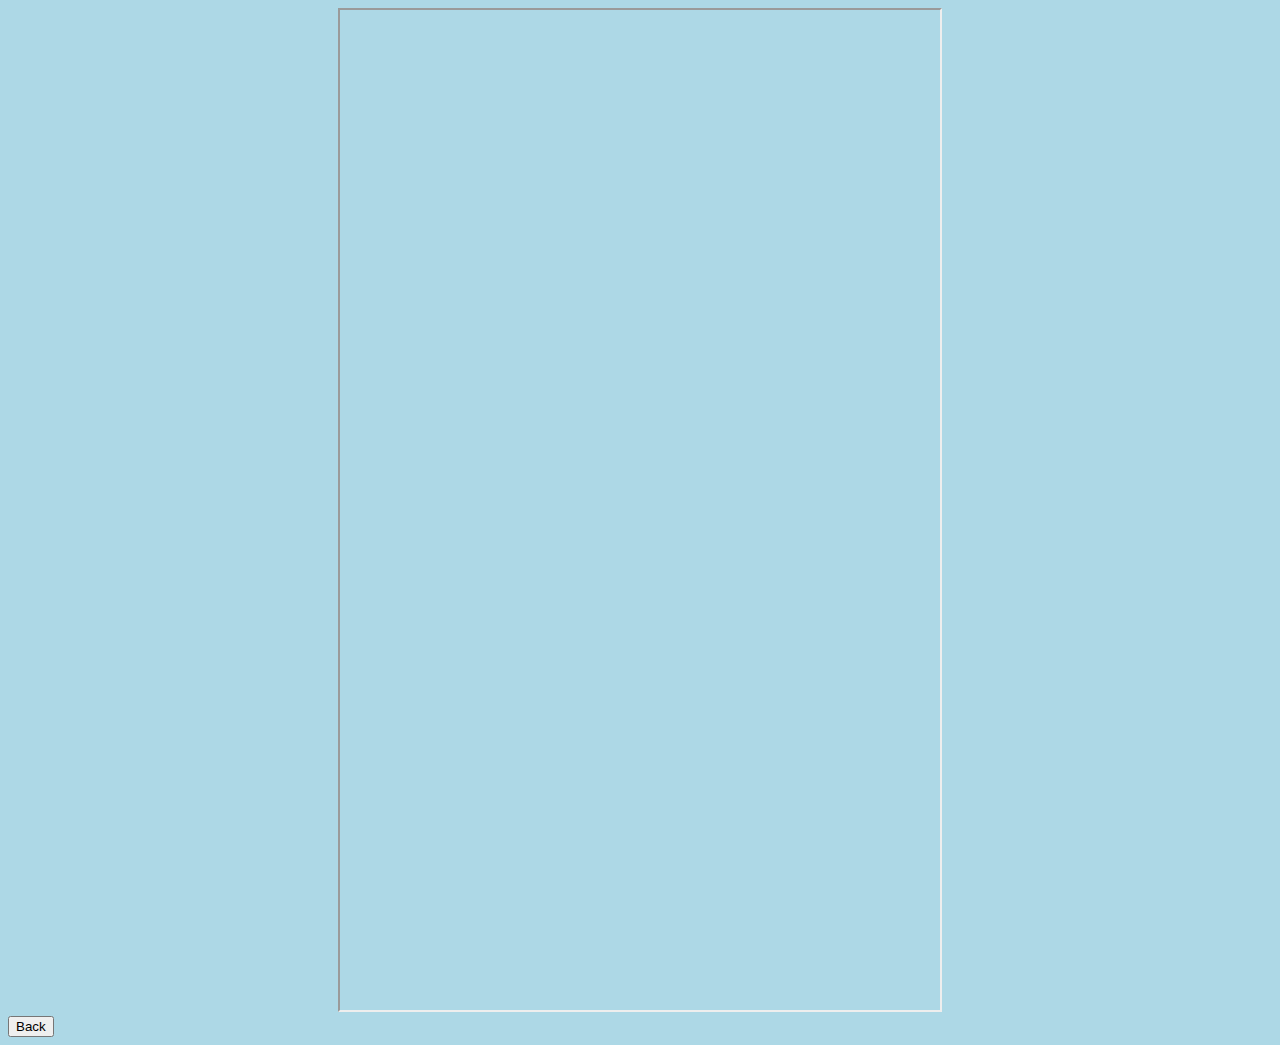
<file: blog.html>
<!DOCTYPE html>
<html>
    <style>
        .embed-container {
            text-align: center;
        }
    </style>
    <link href="style.css" rel="stylesheet" type="text/css" />
    <div class="embed-container">
        <iframe src="https://docs.google.com/document/d/e/2PACX-1vSPXXLQ4vk22WAPG6oY3QnM0OyIBrN9H-bKDzR-ESfK7kPDHwb8zh2weK2Vx3a6sDdjjDcdoMWheFa6/pub?embedded=true" width="600" height="1000"></iframe>
    </div>
    <li>
        <button role="button"><a href="AboutMe.html">Back</a></button>
    </li>
</html>
</file>
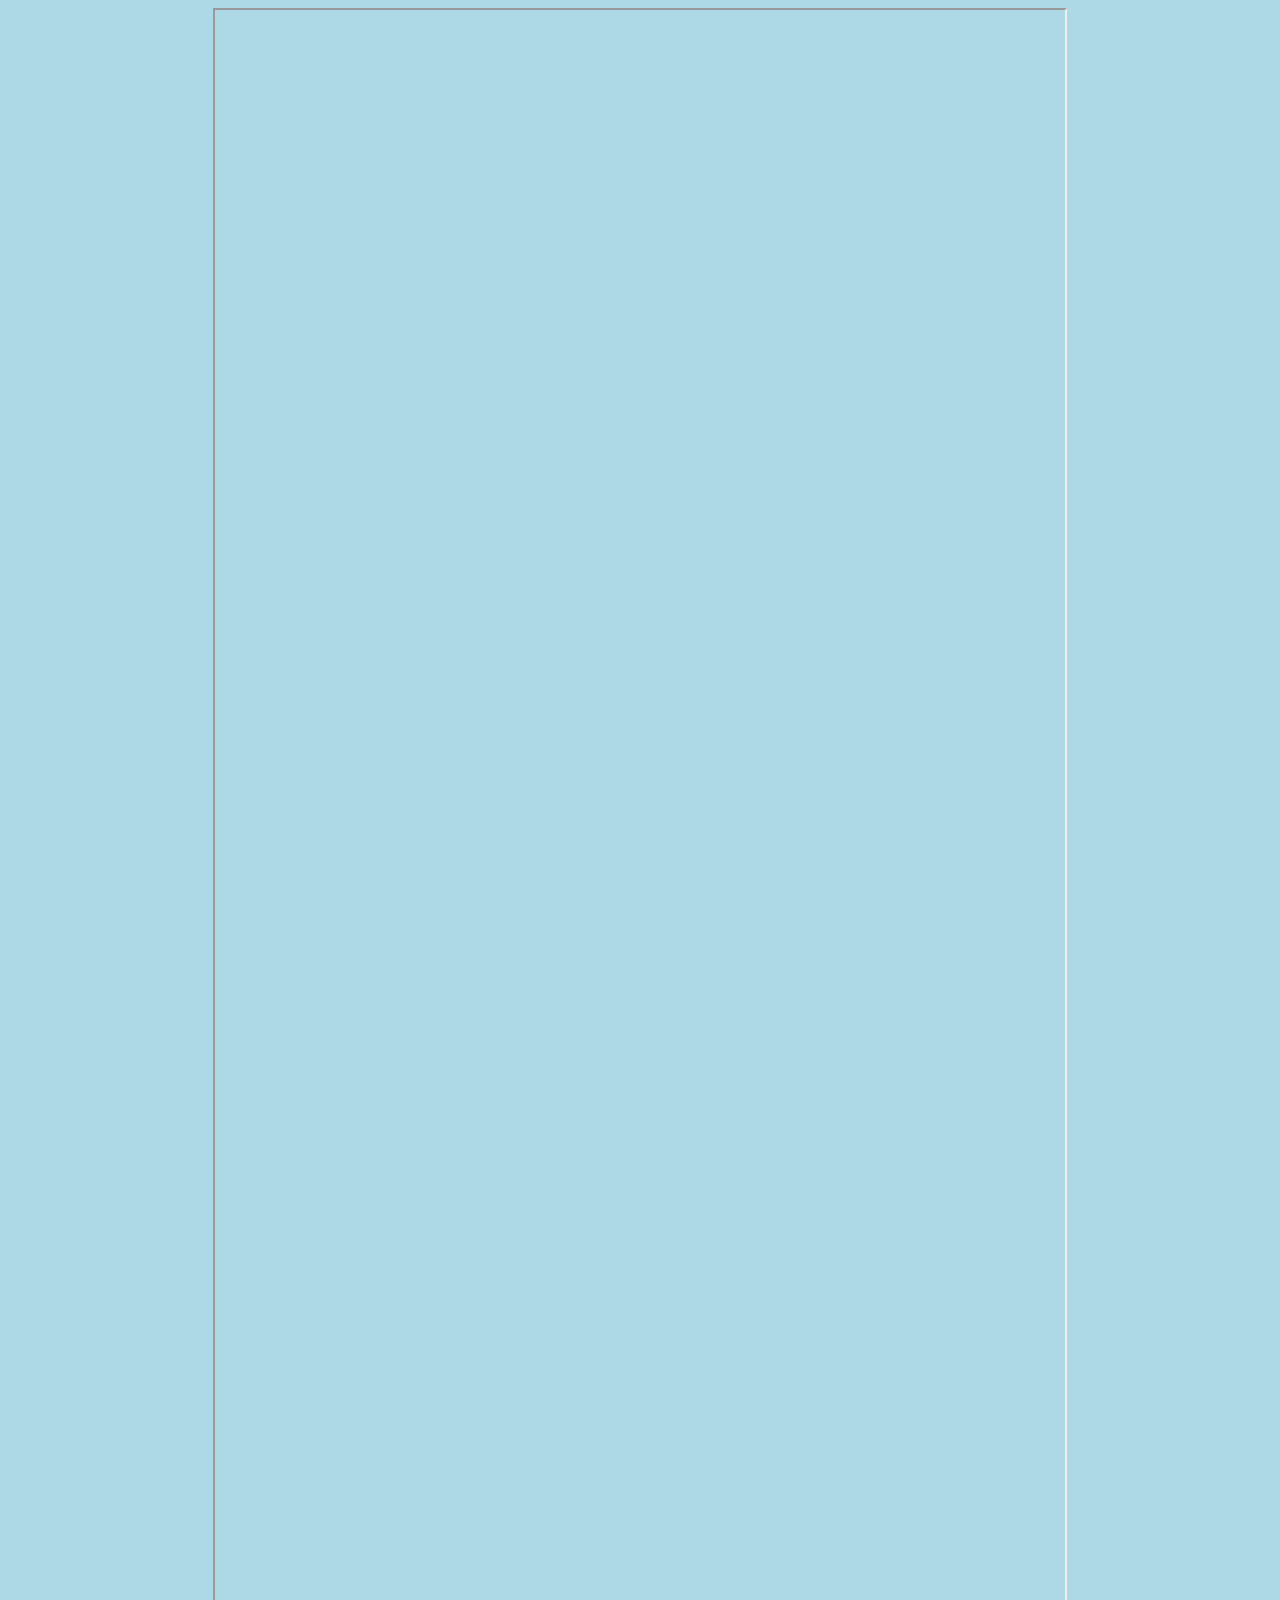
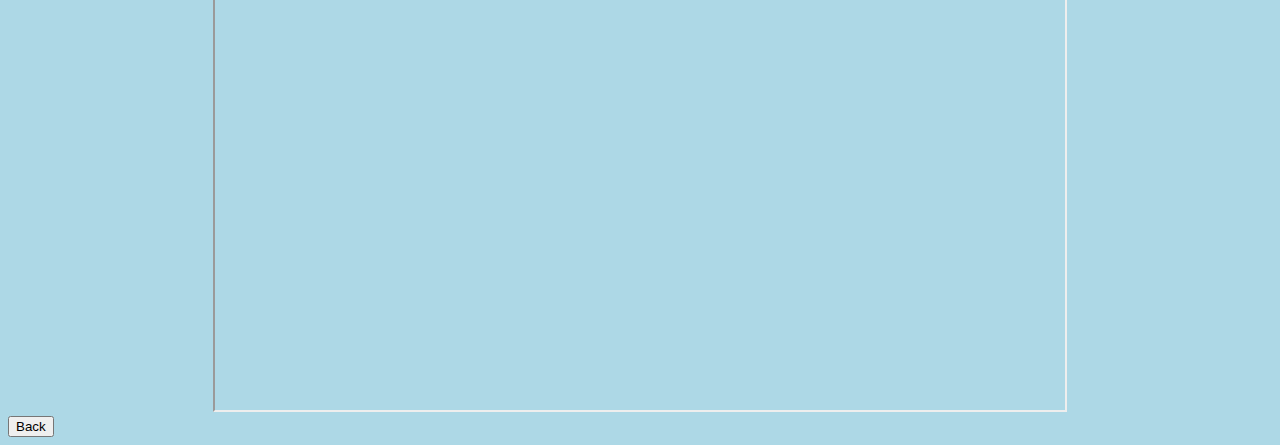
<file: MyResume.html>
<!DOCTYPE html>
<html>
    <style>
        .embed-container2 {
            text-align: center;
        }
    </style>
    <link href="style.css" rel="stylesheet" type="text/css" />
    <div class="embed-container">
        <iframe src="https://docs.google.com/document/d/e/2PACX-1vQCahdAfTdpbcENMJt1bL3jkLchs4UjFUbeTq93mqOs0ETTUwTWu-oLtBuVJ62-GKEAk3b_OpINFS4w/pub?embedded=true" width="850" height="2000"></iframe>
    </div>
    <li>
        <button role="button"><a href="AboutMe.html">Back</a></button>
    </li>
</html>
</file>
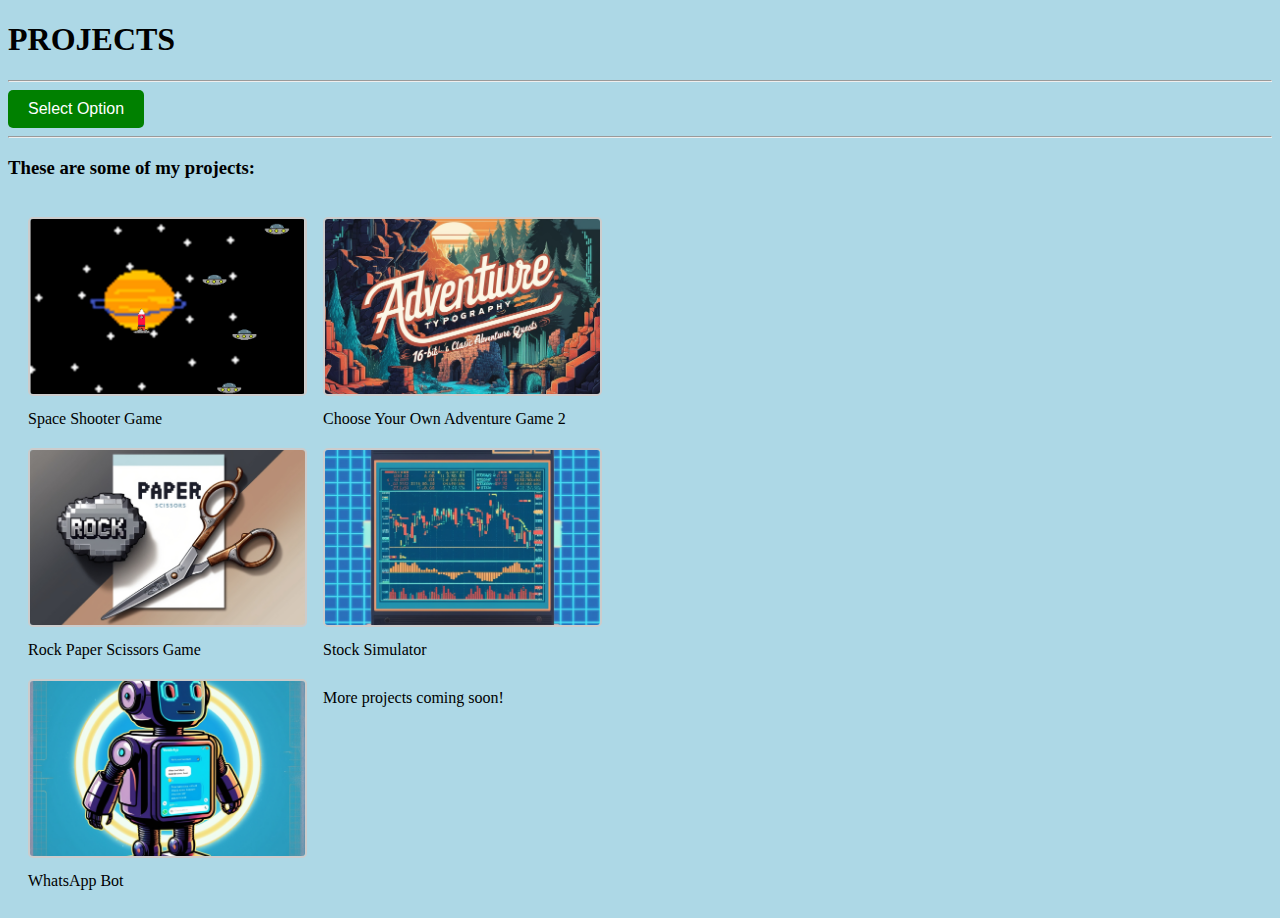
<file: Projects.html>
<!DOCTYPE html>
<html lang="en">
<head>
  <meta charset="utf-8">
  <meta name="viewport" content="width=device-width">
  <title>PROJECTS</title>
  <link href="style.css" rel="stylesheet" type="text/css" />
</head>
<body>
  <h1><strong>PROJECTS</strong></h1>
  <hr>
  <nav>
    <!-- Dropdown button -->
    <div class="Menu">
      <button class="dropdown-btn">Select Option</button>
      <ul class="dropdown-list">
        <li><a href="index.html">Main</a></li>
        <li><a href="AboutMe.html">About me</a></li>
        <li><a href="Projects.html">Projects</a></li>
        <li><a href="HowToContactMe.html">How to contact me?</a></li>
      </ul>
    </div>
  </nav>
  <hr>
  <script src="script.js"></script>
  <h3>These are some of my projects:</h3>
  <!-- Projects Container -->
  <div class="projects-container">
    <div class="project-item">
      <a href="https://github.com/goblin101/javascriptwebsitegame" target="_blank">
        <img alt="Space Shooter Game" src="images/Demo.PNG">
        <p>Space Shooter Game</p>
      </a>
    </div>

    <div class="project-item">
      <a href="https://github.com/goblin101/typed-based-choose-your-own-adventure-game-2" target="_blank">
        <img alt="Choose Your Own Adventure Game" src="images/CYOA2.jpg">
        <p>Choose Your Own Adventure Game 2</p>
      </a>
    </div>

    <div class="project-item">
      <a href="https://github.com/goblin101/rock-paper-scissors/tree/main" target="_blank">
        <img alt="Rock Paper Scissors Game" src="images/RPS.jpg">
        <p>Rock Paper Scissors Game</p>
      </a>
    </div>

    <div class="project-item">
      <a href="https://github.com/goblin101-co/stock-simulator" target="_blank">
        <img alt="Stock Simulator" src="images/StockSim.jpg">
        <p>Stock Simulator</p>
      </a>
    </div>

    <div class="project-item">
      <a href="https://github.com/goblin101/WABot" target="_blank">
        <img alt="WhatsApp Bot" src="images/WABot.jpg">
        <p>WhatsApp Bot</p>
      </a>
    </div>

    <div class="project-item">
      <p>More projects coming soon!</p>
    </div>
  </div>
</body>
</html>
</file>
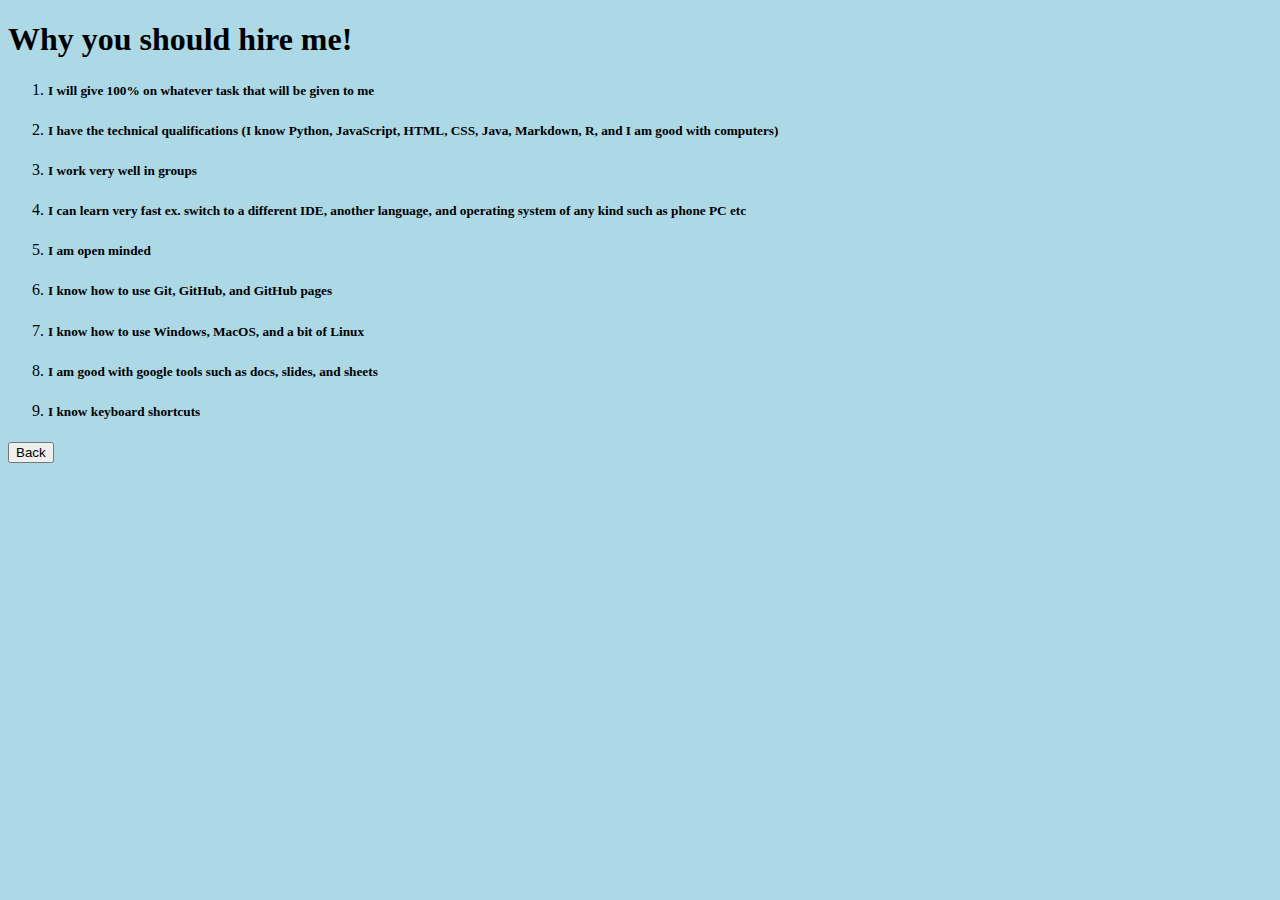
<file: WhyYouShouldHireMe.html>
<!DOCTYPE html>
<html>
  <head>
    <meta charset="utf-8">
    <meta name="viewport" content="width=device-width">
    <title>WHY YOU SHOULD HIRE ME?</title>
    <link href="style.css" rel="stylesheet" type="text/css" />
  </head>
  <h1>
    <strong>Why you should hire me!</strong>
  </h1>
<ol>
  <li>
    <h5>I will give 100% on whatever task that will be given to me</h5>
  </li>
  <li>
    <h5>I have the technical qualifications (I know Python, JavaScript, HTML, CSS, Java, Markdown, R, and I am good with computers)</h5>
  </li>
  <li>
    <h5>I work very well in groups</h5>
  </li>
  <li>
    <h5>I can learn very fast ex. switch to a different IDE, another language, and operating system of any kind such as phone PC etc<h5>
  </li>
  <li>
    <h5>I am open minded</h5>
  </li>
  <li>
    <h5>I know how to use Git, GitHub, and GitHub pages</h5>
  </li>
  <li>
    <h5>I know how to use Windows, MacOS, and a bit of Linux</h5>
  </li>
  <li>
    <h5>I am good with google tools such as docs, slides, and  sheets</h5>
  </li>
  <li>
    <h5>I know keyboard shortcuts</h5>
  </li>
</ol>
<li>
  <button role="button"><a href="AboutMe.html">Back</a></button>
</li>
</html>
</file>
<file: style.css>
html {
  background-color: lightblue
}
.embed-container {
  text-align: center;
}
.embed-container2 {
  text-align: center;
}
/* Add this to your style.css file */

/* Style for images with hover effect */
img {
  width: 275px; /* Fixed width */
  height: auto; /* Adjust height proportionally */
  transition: transform 0.3s ease, filter 0.3s ease; /* Smooth hover transition */
}

img:hover {
  transform: scale(1.1); /* Slightly zoom in */
  filter: brightness(1.2); /* Increase brightness */
}

/* Optional: Style for links */
a {
  text-decoration: none; /* Remove underline */
  color: black; /* Inherit text color */
}

a:hover {
  opacity: 0.8; /* Slight dimming on hover */
}

/* Style for the project titles */
p {
  font-size: 14px;
  margin-top: 8px;
  text-align: center;
}
/* Basic styling for the dropdown button */
.dropdown {
  position: relative;
  display: inline-block;
}

.dropdown-btn {
  background-color: green; /* Green background */
  color: white; /* White text */
  padding: 10px 20px;
  font-size: 16px;
  border: none;
  cursor: pointer;
  border-radius: 5px;
}

.dropdown-btn:hover {
  background-color: darkgreen; /* Darker green on hover */
}

/* Dropdown list styles */
.dropdown-list {
  display: none; /* Hide the dropdown list by default */
  position: absolute;
  background-color: #f9f9f9;
  min-width: 160px;
  box-shadow: 0px 8px 16px rgba(0, 0, 0, 0.2);
  z-index: 1;
  list-style-type: none;
  padding: 0;
  margin: 0;
  border-radius: 5px;
}

.dropdown-list li {
  padding: 10px;
}

.dropdown-list li a {
  color: black;
  text-decoration: none;
  display: block;
}

.dropdown-list li a:hover {
  background-color: #ddd; /* Light gray on hover */
}

/* Projects grid container */
.projects-container {
  display: grid;
  grid-template-columns: 275px 275px; /* Set columns to match image width */
  gap: 20px; /* Space between items */
  justify-content: start; /* Align grid to the left */
  padding: 20px; /* Add padding around the grid */
}

/* Each project item */
.project-item img {
  width: 275px; /* Width of images */
  height: 175px; /* Height of images */
  object-fit: cover; /* Makes images fit neatly */
  border: 2px solid #ccc; /* Optional border */
  border-radius: 5px; /* Optional rounded corners */
}

/* Text below each project */
.project-item p {
  text-align: left; /* Align project title text to the left */
  margin: 10px 0 0 0; /* Add space between the image and text */
  font-size: 16px; /* Adjust font size */
}
</file>
